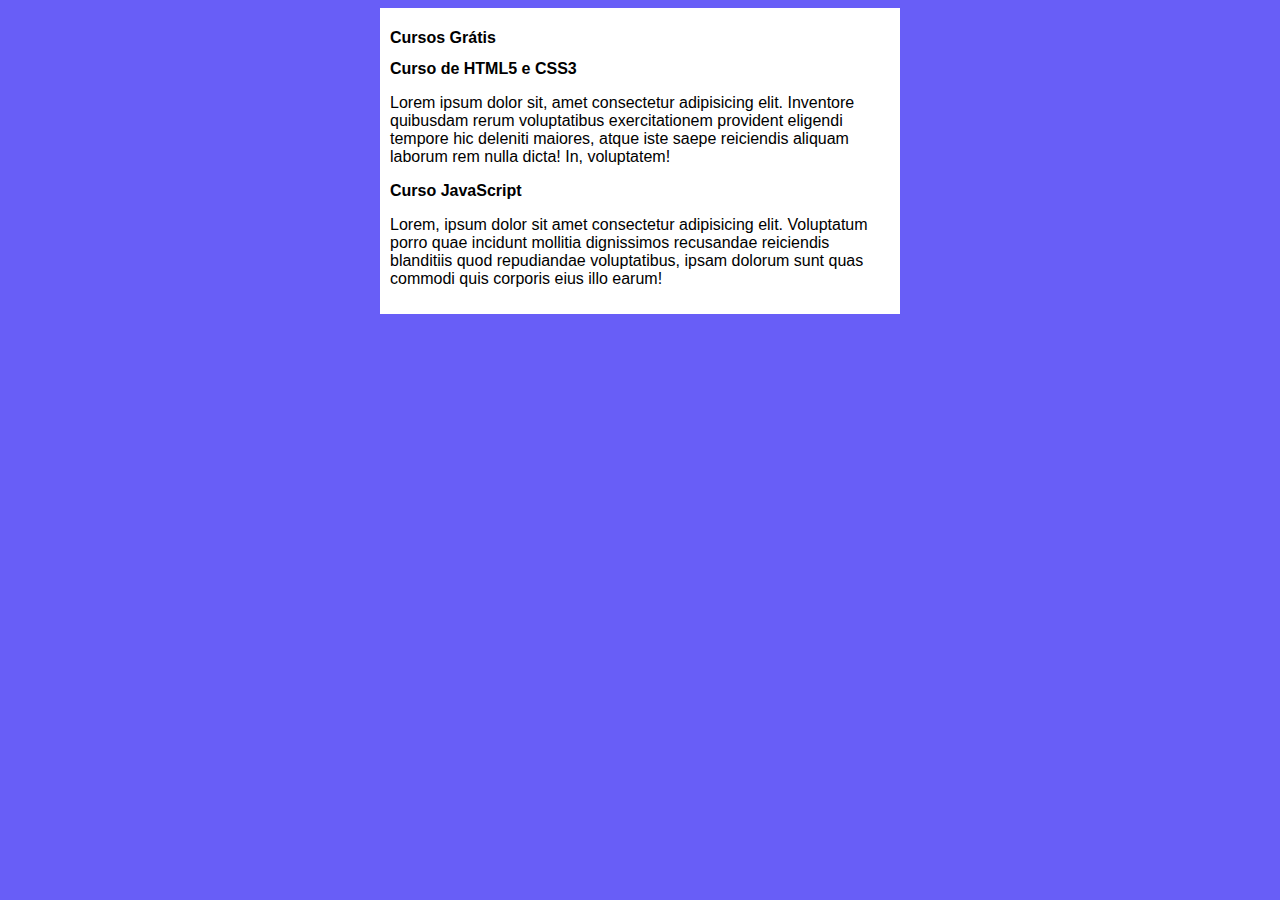
<file: index.html>
<!DOCTYPE html>
<html lang="pt-br">
<head>
    <meta charset="UTF-8">
    <meta http-equiv="X-UA-Compatible" content="IE=edge">
    <meta name="viewport" content="width=device-width, initial-scale=1.0">
    <title>Curso em Video</title>
    <link rel="stylesheet" href="estilos/style.css">
</head>
<body>
    <main>
        <header>
            <h1>Cursos Grátis</h1>
        </header>
        <article>
            <h2>Curso de HTML5 e CSS3</h2>
            <p>Lorem ipsum dolor sit, amet consectetur adipisicing elit. Inventore quibusdam rerum voluptatibus exercitationem provident eligendi tempore hic deleniti maiores, atque iste saepe reiciendis aliquam laborum rem nulla dicta! In, voluptatem!</p>
        </article>
        <article>
            <h2>Curso JavaScript</h2>
            <p>Lorem, ipsum dolor sit amet consectetur adipisicing elit. Voluptatum porro quae incidunt mollitia dignissimos recusandae reiciendis blanditiis quod repudiandae voluptatibus, ipsam dolorum sunt quas commodi quis corporis eius illo earum!</p>
        </article>
    </main>
</body>
</html>
</file>
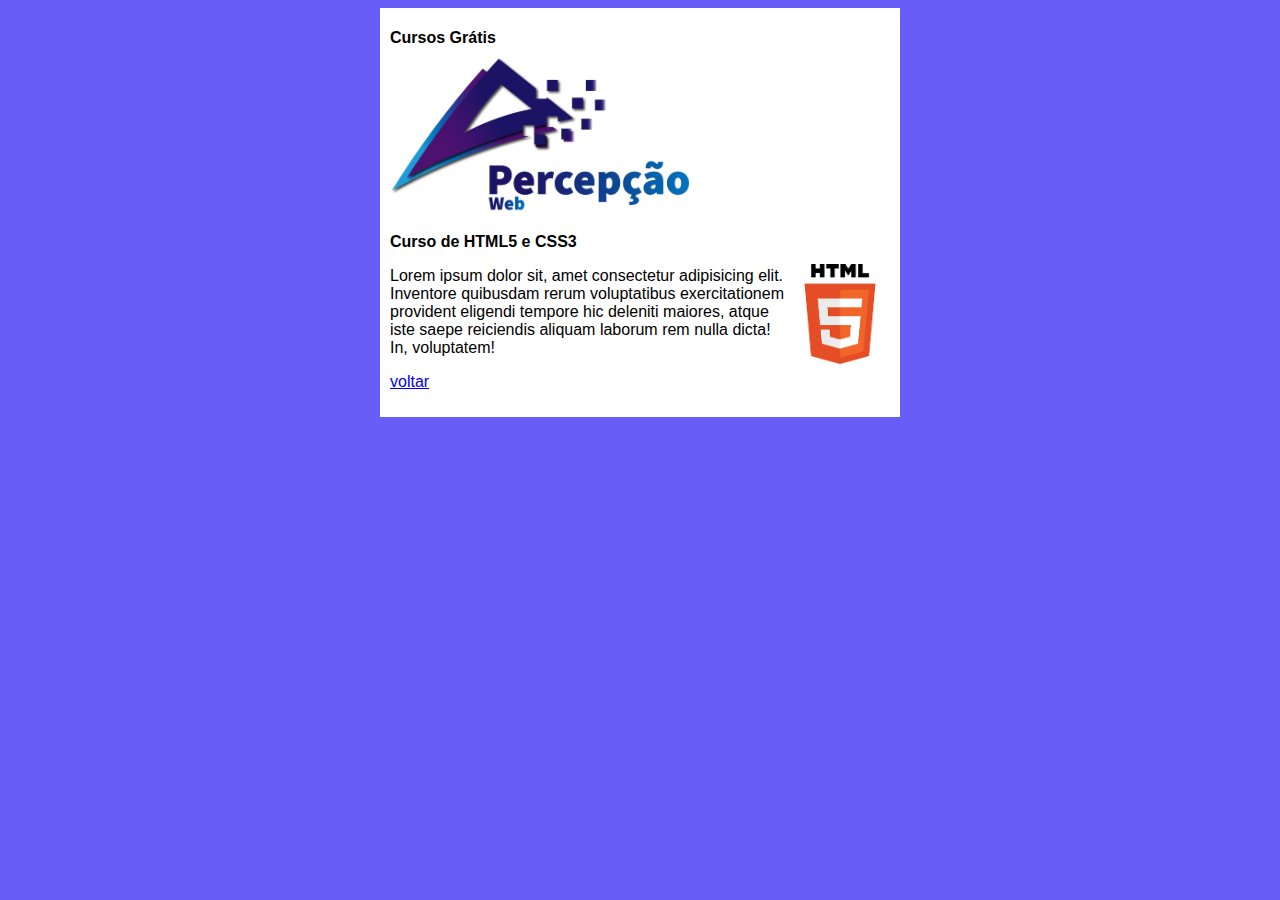
<file: curso-html.html>
<!DOCTYPE html>
<html lang="pt-br">
<head>
    <meta charset="UTF-8">
    <meta http-equiv="X-UA-Compatible" content="IE=edge">
    <meta name="viewport" content="width=device-width, initial-scale=1.0">
    <title>Curso em Video</title>
    <link rel="stylesheet" href="estilos/style.css">
</head>
<body>
    <main>
        <header>
            <h1>Cursos Grátis</h1>
            <img src="imagens/percepcaologodegrade.png" alt="Logo Percepção Web" class="logo lado">
        </header>
        <article>
            <h2>Curso de HTML5 e CSS3</h2>
            <img src="imagens/html5.png" alt="Logo html5" class="icones">
            <p>Lorem ipsum dolor sit, amet consectetur adipisicing elit. Inventore quibusdam rerum voluptatibus exercitationem provident eligendi tempore hic deleniti maiores, atque iste saepe reiciendis aliquam laborum rem nulla dicta! In, voluptatem!</p>
            <p><a href="index.html"> voltar</a></p>
    </main>
</body>
</html>
</file>
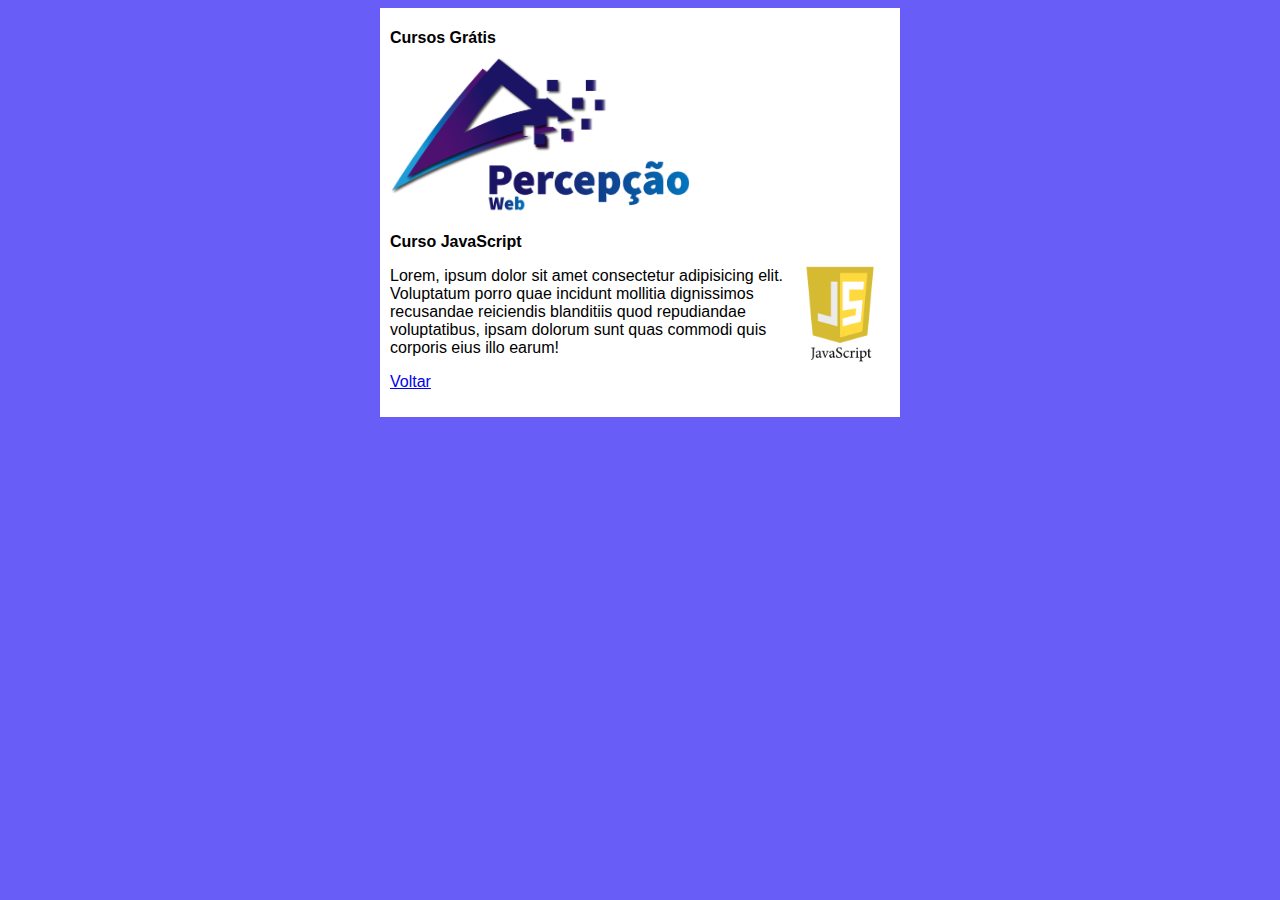
<file: curso-javascript.html>
<!DOCTYPE html>
<html lang="pt-br">
<head>
    <meta charset="UTF-8">
    <meta http-equiv="X-UA-Compatible" content="IE=edge">
    <meta name="viewport" content="width=device-width, initial-scale=1.0">
    <title>Curso em Video</title>
    <link rel="stylesheet" href="estilos/style.css">
</head>
<body>
    <main>
        <header>
            <h1>Cursos Grátis</h1>
            <img src="imagens/percepcaologodegrade.png" alt="Logo Percepção Web" class="logo lado">
        </header>
        <article>
            <h2>Curso JavaScript</h2>
            <img src="imagens/javascript.png" alt="Logo JavaScript" class="icones">
            <p>Lorem, ipsum dolor sit amet consectetur adipisicing elit. Voluptatum porro quae incidunt mollitia dignissimos recusandae reiciendis blanditiis quod repudiandae voluptatibus, ipsam dolorum sunt quas commodi quis corporis eius illo earum!</p>
            <p><a href="index.html"> Voltar</a></p>
        </article>
    </main>
</body>
</html>
</file>
<file: estilos/style.css>
*{
    font-family: Arial, Helvetica, sans-serif;
    font-size: 16px;
}

body{
    background-color: rgb(104, 94, 247);
}

main{
    background-color:white;
    width: 500px;
    margin: auto;
    padding: 10px;
    box-shadow: 3px 3px 5px rgba(0, 0, 0, 0.473.) ;
}

img.logo{
    max-width: 300px;
}

img.icones{
    max-width:100px;
    float: right;
}
</file>
